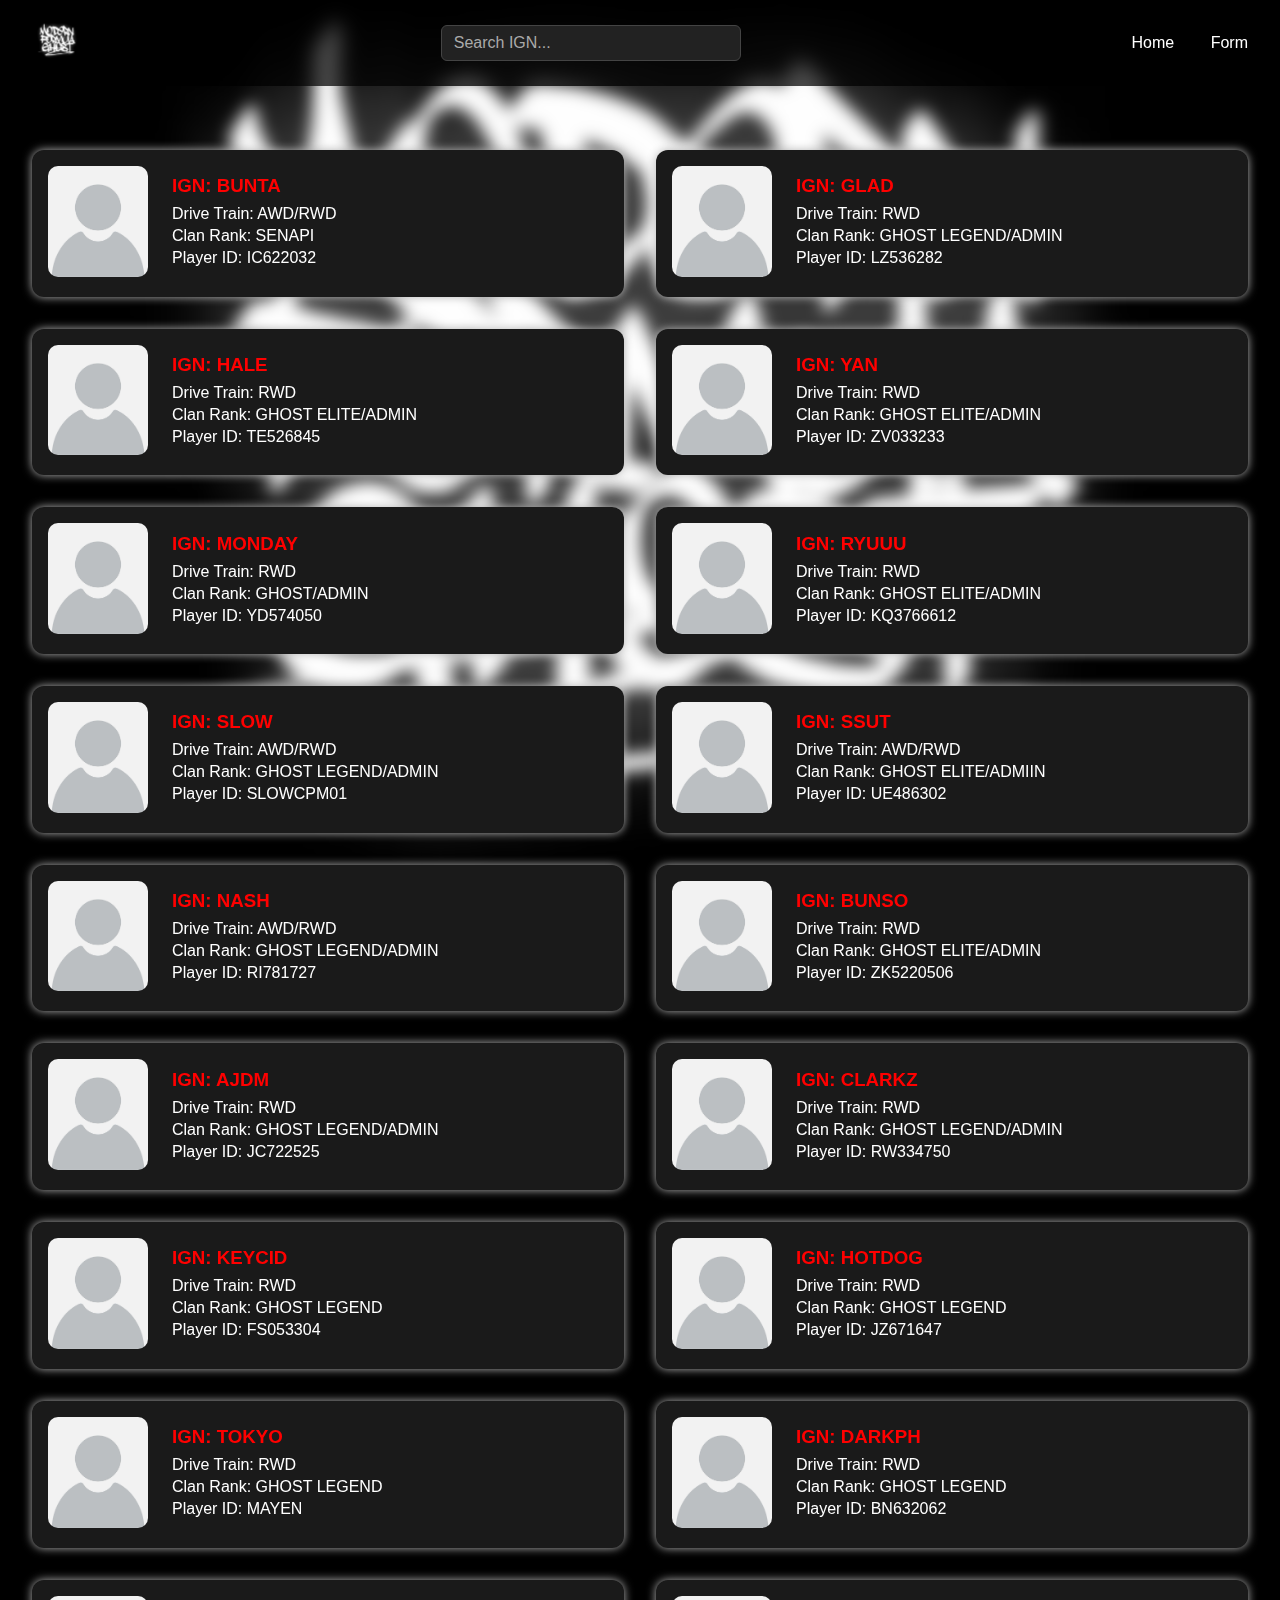
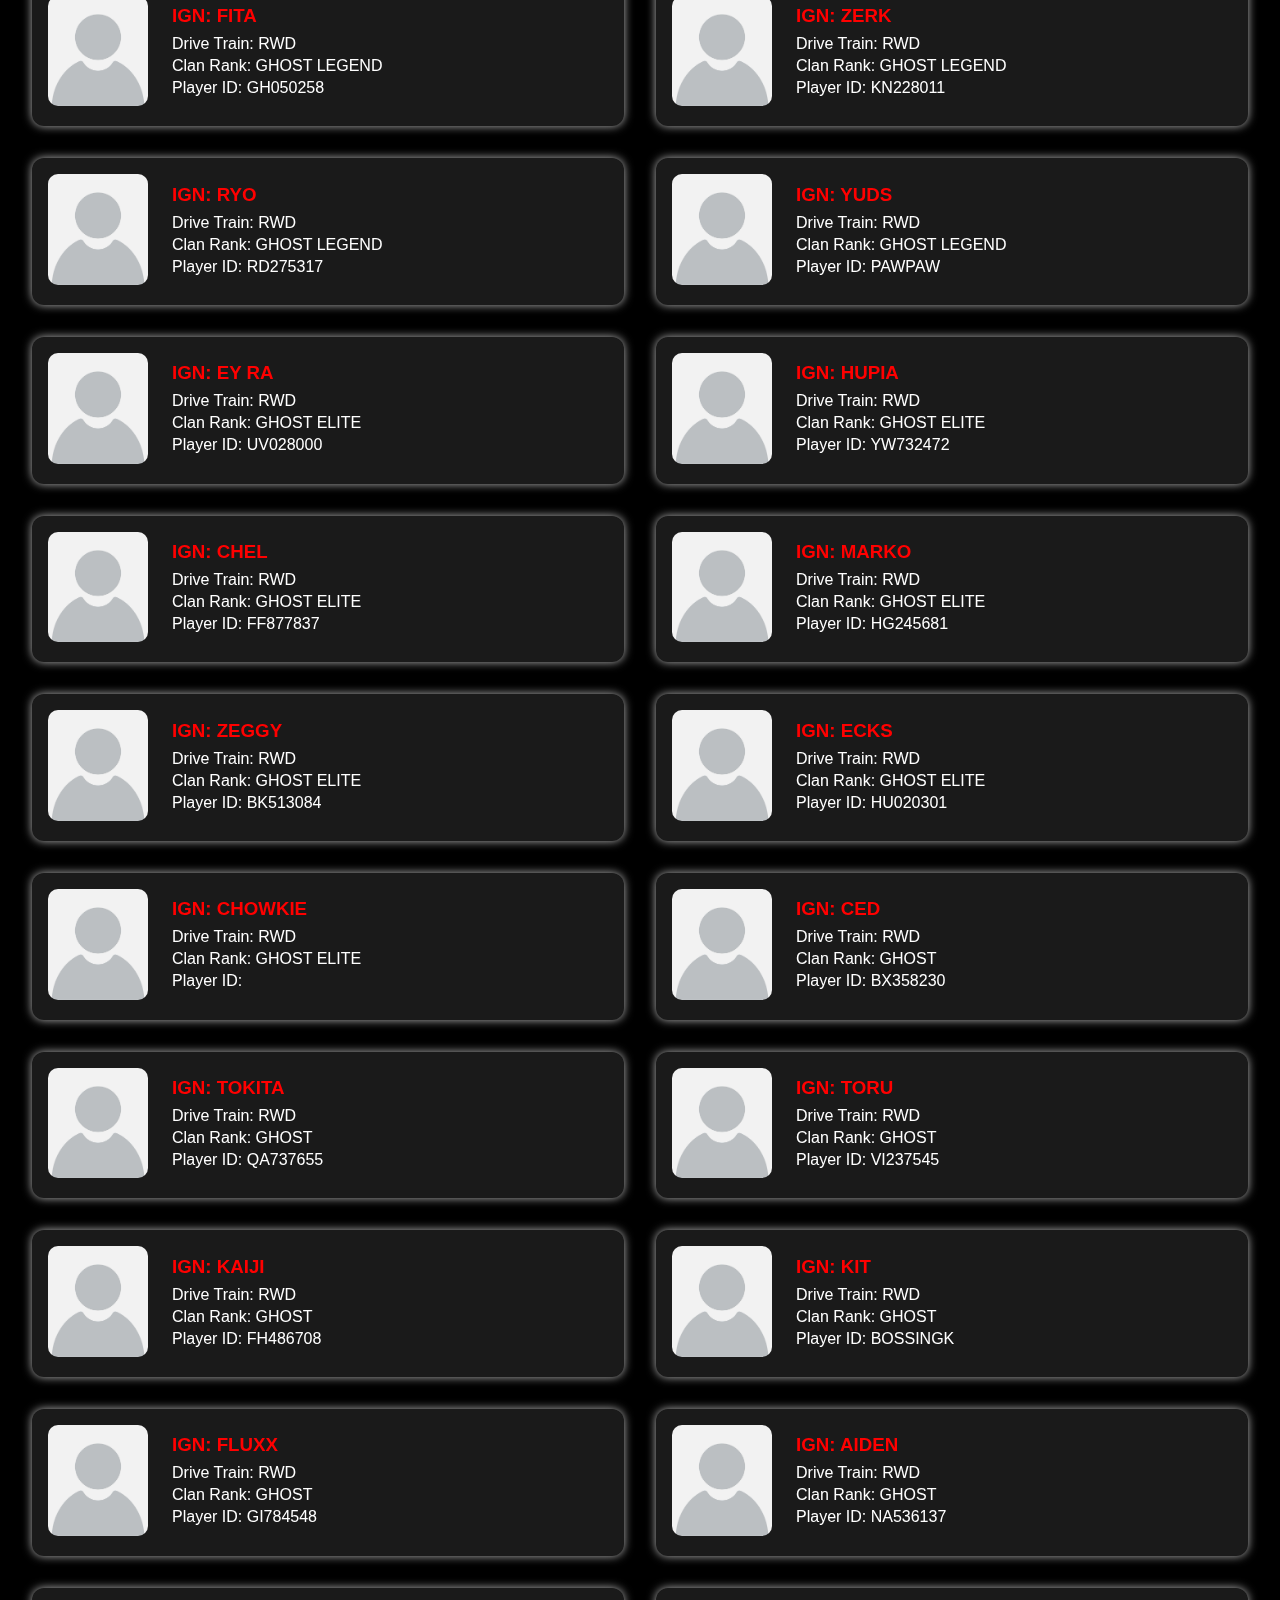
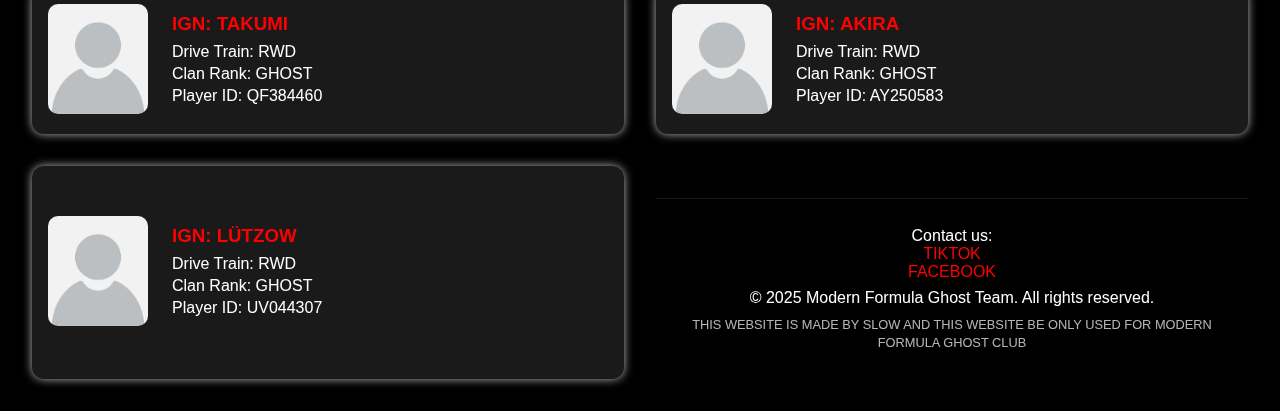
<file: Player-info/player_info.html>
<!DOCTYPE html>
<html lang="en">
<head>
  <link rel="icon" href="../favicon_io/favicon-16x16.png" type="image/x-icon">
  <meta charset="UTF-8" />
  <meta name="viewport" content="width=device-width, initial-scale=1.0" />
  <title>Player Info - Modern Formula Ghost</title>
  <link rel="stylesheet" href="about-player.css" />
</head>
<body>
  <div class="background-layer"></div>
<div class="background"></div>
  <header class="navbar">
    <div class="logo">
      <a href="../index.html"><img src="../photos/mainlogo.svg" alt="Logo" /></a>
    </div>

    <!-- Search bar first -->
    <div class="search-container">
      <input type="text" id="searchInput" placeholder="Search IGN..." />
    </div>

    <!-- Navigation links -->
    <nav class="nav-links">
      <a href="../index.html">Home</a>
      <a href="../MFG FORM/form.html">Form</a>
    </nav>
  </header>

    <main class="player-grid">
      <!-- Repeat this .player-card 12x -->
  <div class="player-card">
    <div class="player-img">
      <img src="../player-photo/Unknown_person.jpg" alt="Player Character" />
    </div>
    <div class="player-info">
      <h3>IGN: BUNTA</h3>
      <p>Drive Train: AWD/RWD</p>
      <p>Clan Rank: SENAPI</p>
      <p>Player ID: IC622032</p>
    </div>
  </div>

  <div class="player-card">
    <div class="player-img">
      <img src="../player-photo/Unknown_person.jpg" alt="Player Character" />
    </div>
    <div class="player-info">
      <h3>IGN: GLAD</h3>
      <p>Drive Train: RWD</p>
      <p>Clan Rank: GHOST LEGEND/ADMIN</p>
      <p>Player ID: LZ536282</p>
    </div>
  </div>

  <div class="player-card">
    <div class="player-img">
      <img src="../player-photo/Unknown_person.jpg" alt="Player Character" />
    </div>
    <div class="player-info">
      <h3>IGN: HALE</h3>
      <p>Drive Train: RWD</p>
      <p>Clan Rank:  GHOST ELITE/ADMIN</p>
      <p>Player ID: TE526845</p>
    </div>
  </div>

  <div class="player-card">
    <div class="player-img">
      <img src="../player-photo/Unknown_person.jpg" alt="Player Character" />
    </div>
    <div class="player-info">
      <h3>IGN: YAN</h3>
      <p>Drive Train: RWD</p>
      <p>Clan Rank: GHOST ELITE/ADMIN</p>
      <p>Player ID: ZV033233</p>
    </div>
  </div>

  <div class="player-card">
    <div class="player-img">
      <img src="../player-photo/Unknown_person.jpg" alt="Player Character" />
    </div>
    <div class="player-info">
      <h3>IGN: MONDAY</h3>
      <p>Drive Train: RWD</p>
      <p>Clan Rank: GHOST/ADMIN</p>
      <p>Player ID: YD574050</p>
    </div>
  </div>

  <div class="player-card">
    <div class="player-img">
      <img src="../player-photo/Unknown_person.jpg" alt="Player Character" />
    </div>
    <div class="player-info">
      <h3>IGN: RYUUU</h3>
      <p>Drive Train: RWD</p>
      <p>Clan Rank: GHOST ELITE/ADMIN</p>
      <p>Player ID: KQ3766612</p>
    </div>
  </div>
  <div class="player-card">
    <div class="player-img">
      <img src="../player-photo/Unknown_person.jpg" alt="Player Character" />
    </div>
    <div class="player-info">
      <h3>IGN: SLOW</h3>
      <p>Drive Train: AWD/RWD</p>
      <p>Clan Rank: GHOST LEGEND/ADMIN</p>
      <p>Player ID: SLOWCPM01</p>
    </div>
  </div>

  <div class="player-card">
    <div class="player-img">
      <img src="../player-photo/Unknown_person.jpg" alt="Player Character" />
    </div>
    <div class="player-info">
      <h3>IGN: SSUT</h3>
      <p>Drive Train: AWD/RWD</p>
      <p>Clan Rank: GHOST ELITE/ADMIIN</p>
      <p>Player ID: UE486302</p>
    </div>
  </div>
  <div class="player-card">
    <div class="player-img">
      <img src="../player-photo/Unknown_person.jpg" alt="Player Character" />
    </div>
    <div class="player-info">
      <h3>IGN: NASH</h3>
      <p>Drive Train: AWD/RWD</p>
      <p>Clan Rank: GHOST LEGEND/ADMIN</p>
      <p>Player ID: RI781727</p>
    </div>
  </div>

  <div class="player-card">
    <div class="player-img">
      <img src="../player-photo/Unknown_person.jpg" alt="Player Character" />
    </div>
    <div class="player-info">
      <h3>IGN: BUNSO</h3>
      <p>Drive Train: RWD</p>
      <p>Clan Rank: GHOST ELITE/ADMIN</p>
      <p>Player ID: ZK5220506</p>
    </div>
  </div>
  <div class="player-card">
    <div class="player-img">
      <img src="../player-photo/Unknown_person.jpg" alt="Player Character" />
    </div>
    <div class="player-info">
      <h3>IGN: AJDM</h3>
      <p>Drive Train: RWD</p>
      <p>Clan Rank: GHOST LEGEND/ADMIN</p>
      <p>Player ID: JC722525</p>
    </div>
  </div>

  <div class="player-card">
    <div class="player-img">
      <img src="../player-photo/Unknown_person.jpg" alt="Player Character" />
    </div>
    <div class="player-info">
      <h3>IGN: CLARKZ</h3>
      <p>Drive Train: RWD</p>
      <p>Clan Rank: GHOST LEGEND/ADMIN</p>
      <p>Player ID: RW334750</p>
    </div>
  </div>

  <div class="player-card">
    <div class="player-img">
      <img src="../player-photo/Unknown_person.jpg" alt="Player Character" />
    </div>
    <div class="player-info">
      <h3>IGN: KEYCID</h3>
      <p>Drive Train: RWD</p>
      <p>Clan Rank: GHOST LEGEND</p>
      <p>Player ID: FS053304</p>
    </div>
  </div>

  <div class="player-card">
    <div class="player-img">
      <img src="../player-photo/Unknown_person.jpg" alt="Player Character" />
    </div>
    <div class="player-info">
      <h3>IGN: HOTDOG</h3>
      <p>Drive Train: RWD</p>
      <p>Clan Rank: GHOST LEGEND</p>
      <p>Player ID: JZ671647</p>
    </div>
  </div>

  <div class="player-card">
    <div class="player-img">
      <img src="../player-photo/Unknown_person.jpg" alt="Player Character" />
    </div>
    <div class="player-info">
      <h3>IGN: TOKYO</h3>
      <p>Drive Train: RWD</p>
      <p>Clan Rank: GHOST LEGEND</p>
      <p>Player ID: MAYEN</p>
    </div>
  </div>

  <div class="player-card">
    <div class="player-img">
      <img src="../player-photo/Unknown_person.jpg" alt="Player Character" />
    </div>
    <div class="player-info">
      <h3>IGN: DARKPH</h3>
      <p>Drive Train: RWD</p>
      <p>Clan Rank: GHOST LEGEND</p>
      <p>Player ID: BN632062</p>
    </div>
  </div>

  <div class="player-card">
    <div class="player-img">
      <img src="../player-photo/Unknown_person.jpg" alt="Player Character" />
    </div>
    <div class="player-info">
      <h3>IGN: FITA</h3>
      <p>Drive Train: RWD</p>
      <p>Clan Rank: GHOST LEGEND</p>
      <p>Player ID: GH050258</p>
    </div>
  </div>

  <div class="player-card">
    <div class="player-img">
      <img src="../player-photo/Unknown_person.jpg" alt="Player Character" />
    </div>
    <div class="player-info">
      <h3>IGN: ZERK</h3>
      <p>Drive Train: RWD</p>
      <p>Clan Rank: GHOST LEGEND</p>
      <p>Player ID: KN228011</p>
    </div>
  </div>

  <div class="player-card">
    <div class="player-img">
      <img src="../player-photo/Unknown_person.jpg" alt="Player Character" />
    </div>
    <div class="player-info">
      <h3>IGN: RYO</h3>
      <p>Drive Train: RWD</p>
      <p>Clan Rank: GHOST LEGEND</p>
      <p>Player ID: RD275317</p>
    </div>
  </div>

  <div class="player-card">
    <div class="player-img">
      <img src="../player-photo/Unknown_person.jpg" alt="Player Character" />
    </div>
    <div class="player-info">
      <h3>IGN: YUDS</h3>
      <p>Drive Train: RWD</p>
      <p>Clan Rank: GHOST LEGEND</p>
      <p>Player ID: PAWPAW</p>
    </div>
  </div>

  <div class="player-card">
    <div class="player-img">
      <img src="../player-photo/Unknown_person.jpg" alt="Player Character" />
    </div>
    <div class="player-info">
      <h3>IGN: EY RA</h3>
      <p>Drive Train: RWD</p>
      <p>Clan Rank: GHOST ELITE</p>
      <p>Player ID: UV028000</p>
    </div>
  </div>

  <div class="player-card">
    <div class="player-img">
      <img src="../player-photo/Unknown_person.jpg" alt="Player Character" />
    </div>
    <div class="player-info">
      <h3>IGN: HUPIA</h3>
      <p>Drive Train: RWD</p>
      <p>Clan Rank: GHOST ELITE</p>
      <p>Player ID: YW732472</p>
    </div>
  </div>

  <div class="player-card">
    <div class="player-img">
      <img src="../player-photo/Unknown_person.jpg" alt="Player Character" />
    </div>
    <div class="player-info">
      <h3>IGN: CHEL</h3>
      <p>Drive Train: RWD</p>
      <p>Clan Rank: GHOST ELITE</p>
      <p>Player ID: FF877837</p>
    </div>
  </div>

  <div class="player-card">
    <div class="player-img">
      <img src="../player-photo/Unknown_person.jpg" alt="Player Character" />
    </div>
    <div class="player-info">
      <h3>IGN: MARKO</h3>
      <p>Drive Train: RWD</p>
      <p>Clan Rank: GHOST ELITE</p>
      <p>Player ID: HG245681</p>
    </div>
  </div>

  <div class="player-card">
    <div class="player-img">
      <img src="../player-photo/Unknown_person.jpg" alt="Player Character" />
    </div>
    <div class="player-info">
      <h3>IGN: ZEGGY</h3>
      <p>Drive Train: RWD</p>
      <p>Clan Rank: GHOST ELITE</p>
      <p>Player ID: BK513084</p>
    </div>
  </div>

  <div class="player-card">
    <div class="player-img">
      <img src="../player-photo/Unknown_person.jpg" alt="Player Character" />
    </div>
    <div class="player-info">
      <h3>IGN: ECKS</h3>
      <p>Drive Train: RWD</p>
      <p>Clan Rank: GHOST ELITE</p>
      <p>Player ID: HU020301</p>
    </div>
  </div>

  <div class="player-card">
    <div class="player-img">
      <img src="../player-photo/Unknown_person.jpg" alt="Player Character" />
    </div>
    <div class="player-info">
      <h3>IGN: CHOWKIE</h3>
      <p>Drive Train: RWD</p>
      <p>Clan Rank: GHOST ELITE</p>
      <p>Player ID: </p>
    </div>
  </div>

  <div class="player-card">
    <div class="player-img">
      <img src="../player-photo/Unknown_person.jpg" alt="Player Character" />
    </div>
    <div class="player-info">
      <h3>IGN: CED</h3>
      <p>Drive Train: RWD</p>
      <p>Clan Rank: GHOST</p>
      <p>Player ID: BX358230</p>
    </div>
  </div>

  <div class="player-card">
    <div class="player-img">
      <img src="../player-photo/Unknown_person.jpg" alt="Player Character" />
    </div>
    <div class="player-info">
      <h3>IGN: TOKITA</h3>
      <p>Drive Train: RWD</p>
      <p>Clan Rank: GHOST</p>
      <p>Player ID: QA737655</p>
    </div>
  </div>
  <div class="player-card">
    <div class="player-img">
      <img src="../player-photo/Unknown_person.jpg" alt="Player Character" />
    </div>
    <div class="player-info">
      <h3>IGN: TORU</h3>
      <p>Drive Train: RWD</p>
      <p>Clan Rank: GHOST</p>
      <p>Player ID: VI237545</p>
    </div>
  </div>

  <div class="player-card">
    <div class="player-img">
      <img src="../player-photo/Unknown_person.jpg" alt="Player Character" />
    </div>
    <div class="player-info">
      <h3>IGN: KAIJI</h3>
      <p>Drive Train: RWD</p>
      <p>Clan Rank: GHOST</p>
      <p>Player ID: FH486708</p>
    </div>
  </div>
  <div class="player-card">
    <div class="player-img">
      <img src="../player-photo/Unknown_person.jpg" alt="Player Character" />
    </div>
    <div class="player-info">
      <h3>IGN: KIT</h3>
      <p>Drive Train: RWD</p>
      <p>Clan Rank: GHOST</p>
      <p>Player ID: BOSSINGK</p>
    </div>
  </div>

  <div class="player-card">
    <div class="player-img">
      <img src="../player-photo/Unknown_person.jpg" alt="Player Character" />
    </div>
    <div class="player-info">
      <h3>IGN: FLUXX</h3>
      <p>Drive Train: RWD</p>
      <p>Clan Rank: GHOST</p>
      <p>Player ID: GI784548</p>
    </div>
  </div>
  <div class="player-card">
    <div class="player-img">
      <img src="../player-photo/Unknown_person.jpg" alt="Player Character" />
    </div>
    <div class="player-info">
      <h3>IGN: AIDEN</h3>
      <p>Drive Train: RWD</p>
      <p>Clan Rank: GHOST</p>
      <p>Player ID: NA536137</p>
    </div>
  </div>

  <div class="player-card">
    <div class="player-img">
      <img src="../player-photo/Unknown_person.jpg" alt="Player Character" />
    </div>
    <div class="player-info">
      <h3>IGN: TAKUMI</h3>
      <p>Drive Train: RWD</p>
      <p>Clan Rank: GHOST</p>
      <p>Player ID: QF384460</p>
    </div>
  </div>
  <div class="player-card">
    <div class="player-img">
      <img src="../player-photo/Unknown_person.jpg" alt="Player Character" />
    </div>
    <div class="player-info">
      <h3>IGN: AKIRA</h3>
      <p>Drive Train: RWD</p>
      <p>Clan Rank: GHOST</p>
      <p>Player ID: AY250583</p>
    </div>
  </div>

  <div class="player-card">
    <div class="player-img">
      <img src="../player-photo/Unknown_person.jpg" alt="Player Character" />
    </div>
    <div class="player-info">
      <h3>IGN: LÜTZOW</h3>
      <p>Drive Train: RWD</p>
      <p>Clan Rank: GHOST</p>
      <p>Player ID: UV044307</p>
    </div>
  </div>



  <footer>
    <p id="tiktok">Contact us:<br><a href="https://www.tiktok.com/@mfgteam?is_from_webapp=1&sender_device=pc" target="_blank">TIKTOK</a><br><a href="https://www.facebook.com/profile.php?id=61577144714826" target="_blank">FACEBOOK</a></p>
    <p>© 2025 Modern Formula Ghost Team. All rights reserved.</p>
    <p><span class="powered-by">THIS WEBSITE IS MADE BY SLOW AND THIS WEBSITE BE ONLY USED FOR MODERN FORMULA GHOST CLUB</span></p>
  </footer>

    <!-- Repeat 10 more player-card divs as needed -->
     
  </main>
  <script>
  const searchInput = document.getElementById("searchInput");
  const playerCards = document.querySelectorAll(".player-card");

  searchInput.addEventListener("input", function () {
    const query = this.value.toLowerCase();

    playerCards.forEach(card => {
      const cardText = card.textContent.toLowerCase();
      card.style.display = cardText.includes(query) ? "flex" : "none";
    });
  });
</script>
</body>
</html>
</file>
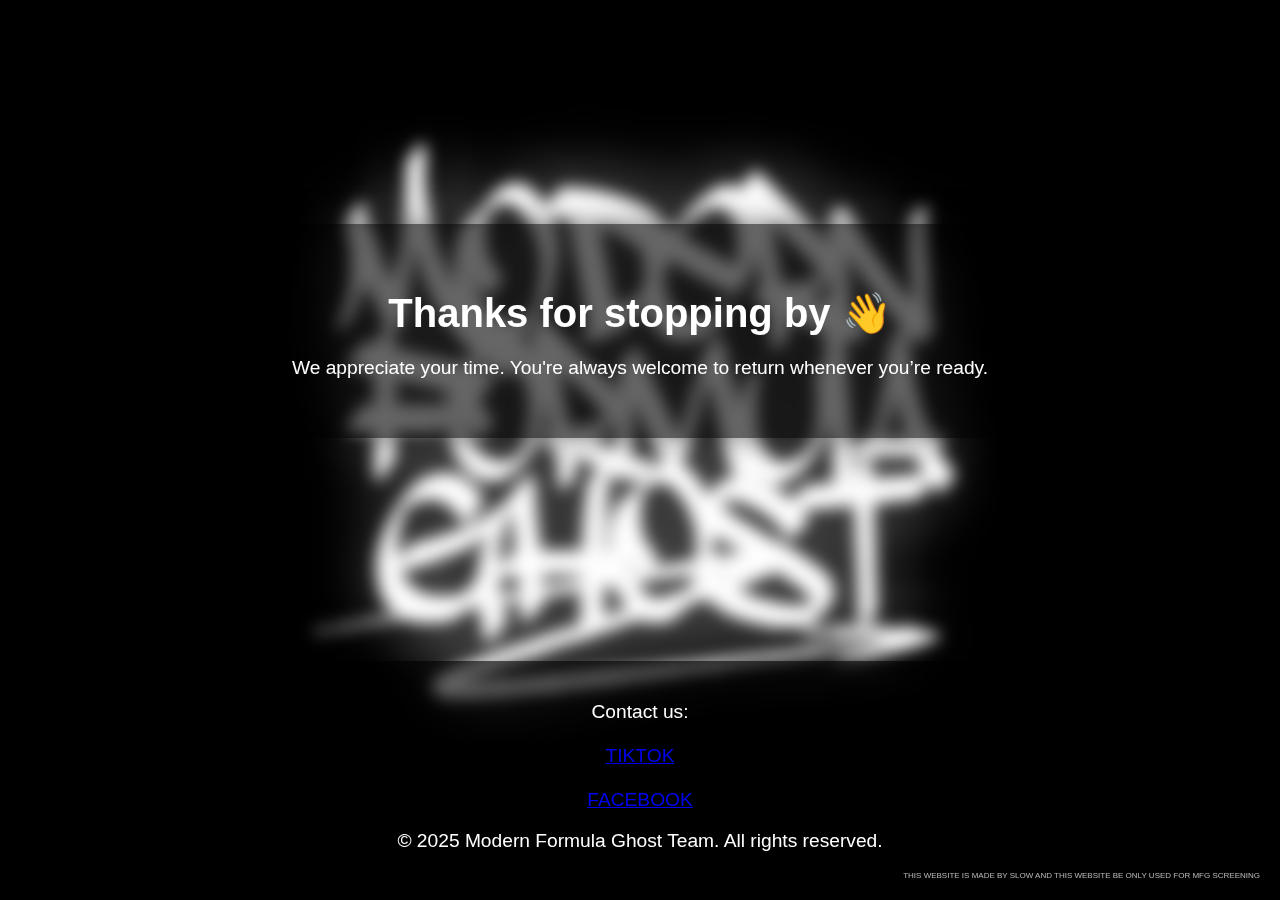
<file: MFG FORM/bye folder/goodbye.html>
<!DOCTYPE html>
<html lang="en">
<head>
  <link rel="icon" href="../favicon_io/favicon.ico" type="image/x-icon">
  <meta charset="UTF-8" />
  <meta name="viewport" content="width=device-width, initial-scale=1.0" />
  <title>Thanks for Visiting</title>
  <link rel="stylesheet" href="goodbye.css" />
</head>
<body>
  <div class="background"></div>
  <main>
  <div class="goodbye-container">
    <h1>Thanks for stopping by 👋</h1>
    <p>We appreciate your time. You're always welcome to return whenever you’re ready.</p>
  </div>
  </main>
<footer>
  <p id="tiktok">Contact us: <br></br><a href="https://www.tiktok.com/@mfgteam?is_from_webapp=1&sender_device=pc" target="_blank">TIKTOK</a><br></br><a href="https://www.facebook.com/profile.php?id=61577144714826" target="_blank">FACEBOOK</a></p>
  <p>© 2025 Modern Formula Ghost Team. All rights reserved. </p>
  <p><span class="powered-by">THIS WEBSITE IS MADE BY SLOW AND THIS WEBSITE BE ONLY USED FOR MFG SCREENING</span></p>
</footer>
</body>
</html>
</file>
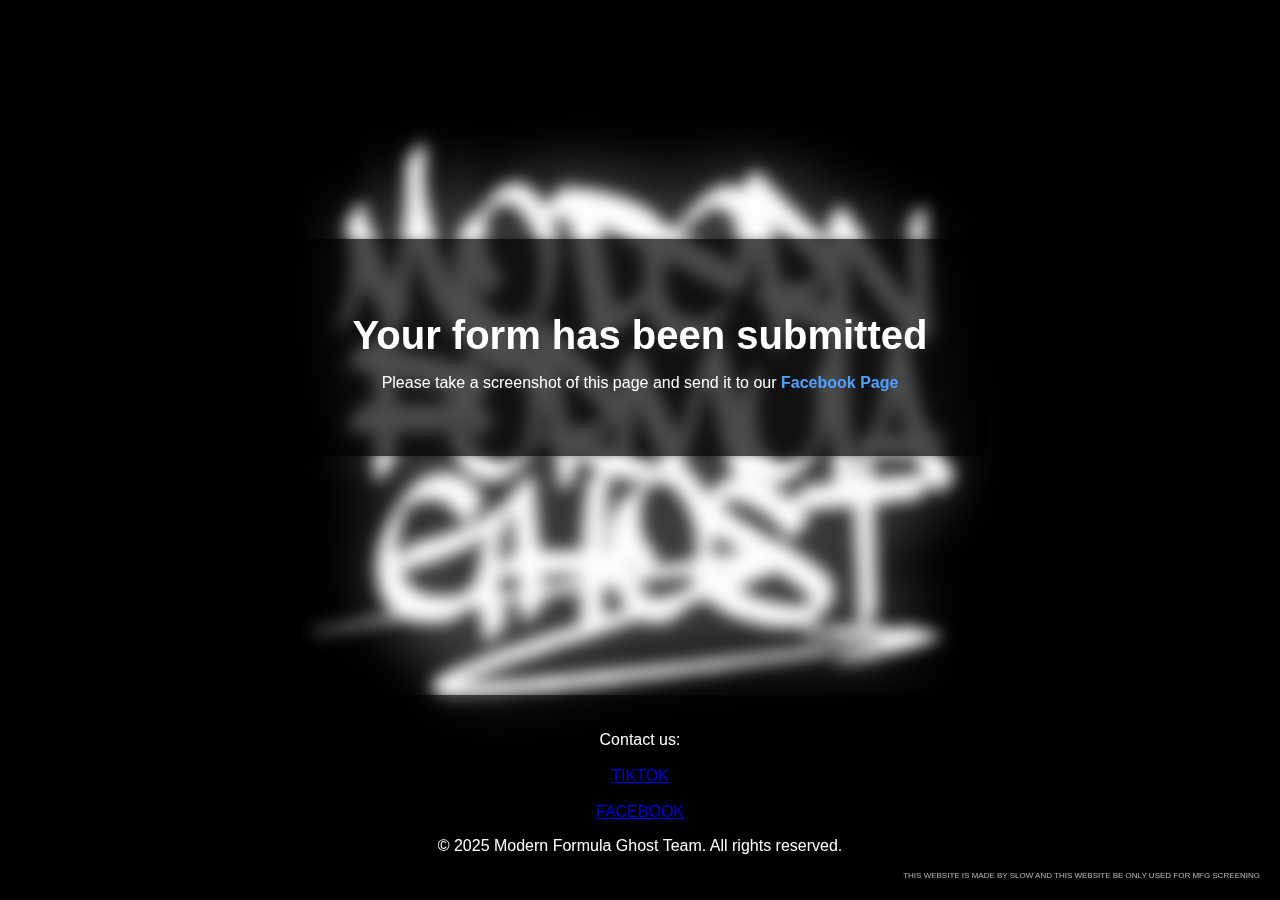
<file: MFG FORM/success folder/success.html>
<!DOCTYPE html>
<html lang="en">
<head>
  <link rel="icon" href="../favicon_io/favicon.ico" type="image/x-icon">
  <meta charset="UTF-8">
  <title>Form Submitted</title>
  <link rel="stylesheet" href="success_style.css">
</head>
<body>
    <div class="background"></div>
    <main>
  <div class="success-box">

    <h1>Your form has been submitted</h1>
    <p>Please take a screenshot of this page and send it to our 
      <a href="https://www.facebook.com/profile.php?id=61577144714826" target="_blank">Facebook Page</a>
    </p>
  </div>
  </main>

<footer>
    <p id="tiktok">Contact us: <br></br><a href="https://www.tiktok.com/@mfgteam?is_from_webapp=1&sender_device=pc" target="_blank">TIKTOK</a><br></br><a href="https://www.facebook.com/profile.php?id=61577144714826" target="_blank">FACEBOOK</a></p>
  <p>© 2025 Modern Formula Ghost Team. All rights reserved. </p>
  <p><span class="powered-by">THIS WEBSITE IS MADE BY SLOW AND THIS WEBSITE BE ONLY USED FOR MFG SCREENING</span></p>
</footer>
</body>
</html>
</file>
<file: MFG FORM/bye folder/goodbye.css>
html, body {
  margin: 0;
  padding: 0;
  height: 100%;
}

body {
  font-family: Arial, sans-serif;
  color: #ffffff;
  background-color: black;
  display: flex;
  flex-direction: column;
  min-height: 100vh;
  position: relative;
  overflow-x: hidden;
}

/* Main content takes remaining space */
main {
  flex: 1;
  display: flex;
  justify-content: center;
  align-items: center;
  width: 100%;
}

/* Centered box */
.goodbye-container {
  text-align: center;
  background-color: rgba(0, 0, 0, 0.6);
  padding: 40px;
  border-radius: 16px;
  box-shadow: 0 0 30px rgba(0, 0, 0, 0.5);
}

h1 {
  font-size: 2.5rem;
  margin-bottom: 1rem;
}

p {
  font-size: 1.2rem;
}

/* Background image with blur */
.background {
  background-image: url('../mfg.jpg'); /* Replace with your actual image path */
  background-size: contain;
  background-repeat: no-repeat;
  background-position: center;
  filter: blur(8px);
  position: fixed;
  top: 0;
  left: 0;
  width: 100%;
  height: 100%;
  z-index: -1;
}

/* Footer sticks to the bottom */
footer {
  margin-top: auto;
  text-align: center;
  padding: 20px;
  color: white;
  background-color: rgba(0, 0, 0, 0.6);
}

.powered-by {
  float: right;
  font-size: 0.5rem;
  opacity: 0.7;
}
</file>
<file: MFG FORM/success folder/success_style.css>
/* success_style.css */
html, body {
  margin: 0;
  padding: 0;
  height: 100%;
}

body {
  font-family: Arial, sans-serif;
  color: #ffffff;
  background-color: black;
  display: flex;
  flex-direction: column;
  min-height: 100vh;
  position: relative;
  overflow-x: hidden;
}

/* Combined .background styles */
.background {
  background-image: url('../mfg.jpg'); /* Replace with your actual image path */
  background-size: contain; /* fits whole image */
  background-repeat: no-repeat;
  background-position: center;
  filter: blur(8px);
  position: fixed;
  top: 0;
  left: 0;
  width: 100%;
  height: 100%;
  z-index: -1;
}

main {
  flex: 1;
  display: flex;
  justify-content: center;
  align-items: center;
  width: 100%;
}

.success-box {
  background-color: rgba(0, 0, 0, 0.7);
  padding: 3rem;
  border-radius: 12px;
  box-shadow: 0 0 10px rgba(0,0,0,0.4);
  max-width: 600px;
  width: 150%;
  text-align: center;
}

.success-box h1 {
  font-size: 2.5rem;
  margin-bottom: 1rem;
}

.success-box a {
  color: #4da3ff;
  font-weight: bold;
  text-decoration: none;
}

.success-box a:hover {
  text-decoration: underline;
}


footer {
  text-align: center;
  padding: 20px;
  color: white;
  background-color: rgba(0, 0, 0, 0.6);
}

.powered-by {
  float: right;
  font-size: 0.5rem;
  opacity: 0.7;
}
</file>
<file: Player-info/about-player.css>
/* Base Reset */
* {
  margin: 0;
  padding: 0;
  box-sizing: border-box;
}

body {
  height: 100%;
  font-family: 'Segoe UI', sans-serif;
  color: #fff;
  background-color: black;
}

.background {
  position: fixed;
  top: 0;
  left: 0;
  height: 100vh;
  width: 100vw;
  background-image: url('mfg.jpg'); /* <- Replace this with your image path */
  background-size: cover;
  background-position: center;
  background-repeat: no-repeat;
  z-index: -1; /* Make sure it stays behind all content */
  filter: blur(8px); /* Optional: remove if you don't want blur */
}

/* Background Layers */
.background-layer {
  background-color: black;
  position: fixed;
  top: 0;
  left: 0;
  width: 100%;
  height: 100vh;
  z-index: -2;
}

.background {
  position: fixed;
  top: 0;
  left: 0;
  height: 100vh;
  width: 100vw;
  background-image: url('../MFG FORM/mfg.jpg');
  background-size: cover;
  background-position: center;
  background-repeat: no-repeat;
  z-index: -1;
  filter: blur(8px);
}

/* Navbar */
.navbar {
  position: sticky;
  top: 0;
  background: rgba(0, 0, 0, 0.7);
  backdrop-filter: blur(6px);
  display: flex;
  justify-content: space-between;
  align-items: center;
  padding: 1rem 2rem;
  z-index: 1000;
}

.left-nav a,
.right-nav a,
.upload-btn {
  margin-right: 1rem;
  text-decoration: none;
  color: #fff;
  font-weight: 500;
}

.left-nav {
  display: flex;
  align-items: center;
}

.right-nav {
  display: flex;
  align-items: center;
}

.navbar .logo img {
  height: 50px;
  width: auto;
}

.search-container {
  flex-grow: 1;
  margin: 0 2rem;
  max-width: 300px;
}

#searchInput {
  width: 100%;
  padding: 8px 12px;
  border: none;
  border-radius: 6px;
  font-size: 1rem;
  outline: none;
  background-color: #222;
  color: #fff;
  border: 1px solid #444;
}

#searchInput::placeholder {
  color: #aaa;
}

.nav-links a {
  margin-left: 2rem;
  text-decoration: none;
  color: #fff;
  transition: color 0.3s;
}

.nav-links a:hover {
  color: #ff0000;
}

/* Upload Button */
.upload-btn {
  background-color: #0f0f0f;
  color: white;
  border: none;
  padding: 8px 16px;
  border-radius: 6px;
  cursor: pointer;
  box-shadow: 0 0 10px #ff0000;
  transition: background 0.3s;
  margin-left: 1rem;
}

.upload-btn:hover {
  background: #1a1a1a;
}

/* Navbar layout */
.navbar {
  display: flex; justify-content: space-between; align-items: center;
  background: rgba(0,0,0,0.7); padding: 1rem 2rem; position: sticky; top: 0; z-index: 1000;
}
.left-nav, .right-nav {
  display: flex; align-items: center;
}
.left-nav a, .right-nav a, .upload-btn {
  margin-right: 1rem; color: #fff; text-decoration: none;
}
.upload-btn {
  padding: 8px 16px; background: #222; border: none; border-radius: 6px; cursor: pointer;
}
.upload-btn:hover, .right-nav a:hover { color: #ff0; }

/* Grid for player cards */
.player-grid {
  display: grid; gap: 2rem; padding: 2rem;
  grid-template-columns: 1fr;
}
@media (min-width: 768px) {
  .player-grid { grid-template-columns: repeat(2,1fr); }
}

/* Modal styling */
.modal {
  display: none; position: fixed; top: 0; left: 0;
  width: 100%; height: 100%; background: rgba(0,0,0,0.7);
  justify-content: center; align-items: center; z-index: 1001;
}
.modal-content {
  background: #fff; padding: 2rem; border-radius: 10px;
  max-width: 400px; width: 90%; position: relative;
}
.modal-content .close {
  position: absolute; top: 10px; right: 15px; font-size: 24px; cursor: pointer;
}
.modal-content input, .modal-content button {
  width: 100%; padding: 10px; margin-top: 1rem;
  border-radius: 6px; border: 1px solid #ccc;
}
.modal-content button {
  background: #333; color: #fff; border: none; cursor: pointer;
}

.close {
  float: right;
  cursor: pointer;
  font-size: 24px;
  color: white;
}

/* Player Grid */
.player-grid {
  display: grid;
  gap: 2rem;
  margin-top: 2rem;
  padding: 2rem;
}

/* Player Card */
.player-card {
  background: #1a1a1a;
  display: flex;
  align-items: center;
  border-radius: 12px;
  padding: 1rem;
  box-shadow: 0 0 10px rgb(183, 183, 183);
  transition: transform 0.3s;
}

.player-card:hover {
  transform: translateY(-5px);
}

.player-img {
  margin-right: 1.5rem;
  flex-shrink: 0;
}

.player-img img {
  width: 100px;
  height: auto;
  border-radius: 10px;
  object-fit: cover;
}

.player-info {
  flex: 1;
}

.player-info h3 {
  color: #ff0000;
  margin-bottom: 0.5rem;
}

.player-info p {
  margin: 0.25rem 0;
}

/* Footer */
footer {
  width: 100%;
  text-align: center;
  padding: 20px;
  color: white;
  background-color: rgba(0, 0, 0, 0.8);
  margin-top: 2rem;
  border-top: 1px solid rgba(255, 255, 255, 0.1);
}

footer p {
  margin: 0.5rem 0;
}

.powered-by {
  font-size: 0.8rem;
  opacity: 0.7;
}

footer a {
  color: #ff0000;
  text-decoration: none;
  transition: color 0.3s;
}

footer a:hover {
  color: #00ffee;
}

footer a:visited {
  color: red;
}


.player-grid {
  display: grid;
  gap: 2rem;
  padding: 2rem;
  grid-template-columns: 1fr; /* default: 1 column for mobile */
}

@media (min-width: 768px) {
  .player-grid {
    grid-template-columns: repeat(2, 1fr); /* 2 columns for tablets and up */
  }
}

.delete-btn {
  margin-top: 10px;
  padding: 6px 12px;
  background: #ff4d4d;
  color: white;
  border: none;
  border-radius: 6px;
  cursor: pointer;
}

.delete-btn:hover {
  background: #e60000;
}

.close-login {
  float: right;
  font-size: 24px;
  cursor: pointer;
}
</file>
